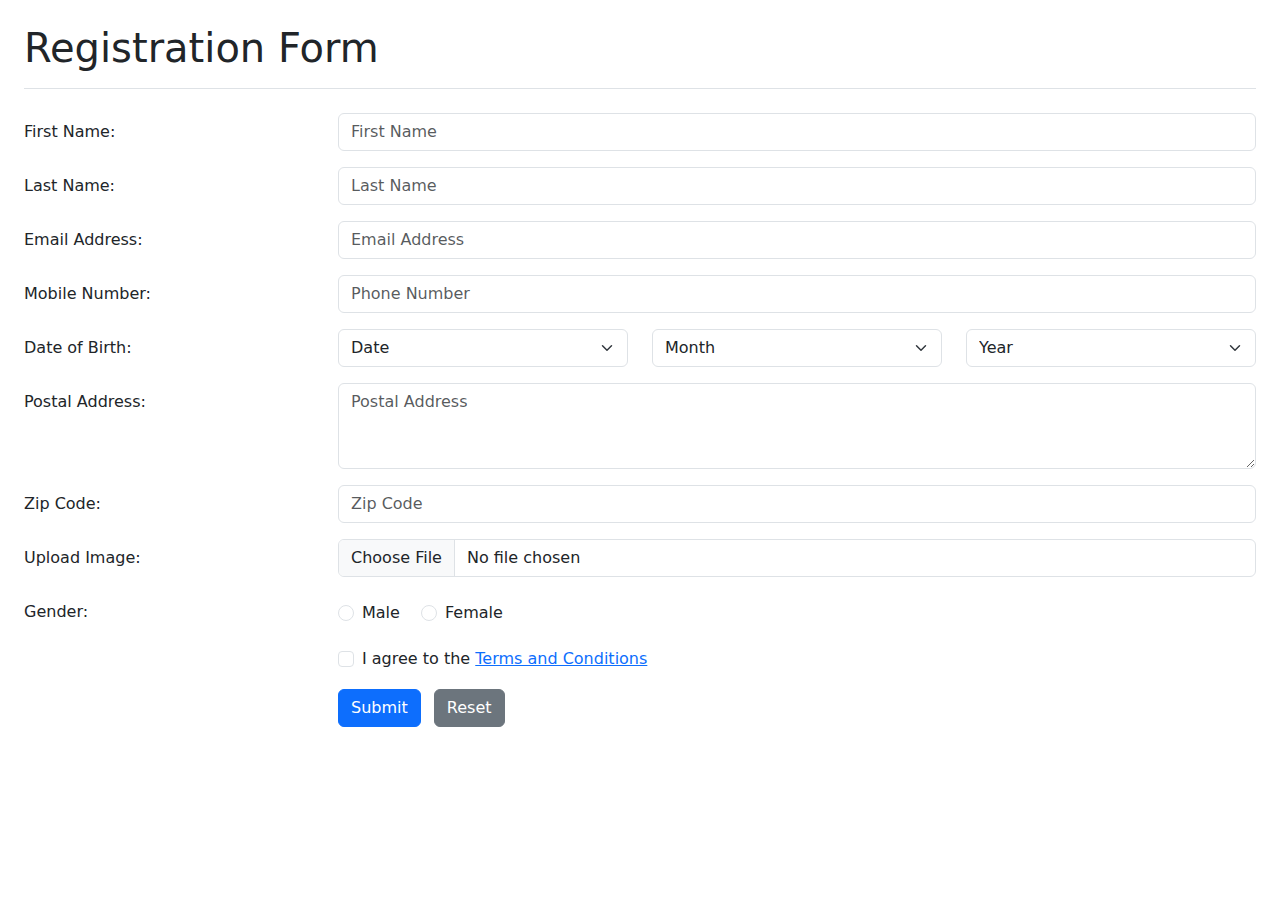
<file: login.html>
<!DOCTYPE html>
<html lang="en">
<head>
<meta charset="utf-8">
<meta name="viewport" content="width=device-width, initial-scale=1">
<title>Login</title>
<link rel="icon" type="image/x-icon" href="favicon_io/favicon.ico">
<link rel="apple-touch-icon" sizes="180x180" href="favicon_io /apple-touch-icon.png">
<link rel="icon" type="image/png" sizes="32x32" href="favicon_io /favicon-32x32.png">
<link rel="icon" type="image/png" sizes="16x16" href="favicon_io/favicon-16x16.png">

<link href="https://cdn.jsdelivr.net/npm/bootstrap@5.0.2/dist/css/bootstrap.min.css" rel="stylesheet">
<script src="https://cdn.jsdelivr.net/npm/bootstrap@5.0.2/dist/js/bootstrap.bundle.min.js"></script>
<link rel="icon" type="image/x-icon" href="favicon_io/favicon.ico">
<link rel="apple-touch-icon" sizes="180x180" href="favicon_io/apple-touch-icon.png">
<link rel="icon" type="image/png" sizes="32x32" href="favicon_io/favicon-32x32.png">
<link rel="icon" type="image/png" sizes="16x16" href="favicon_io/favicon-16x16.png">
<link rel="icon" type="image/png" sizes="192x192" href="favicon_io/android-chrome-192x192.png">
<script>
// Self-executing function
(function() {
    'use strict';
    window.addEventListener('load', function() {
        // Fetch all the forms we want to apply custom Bootstrap validation styles to
        var forms = document.getElementsByClassName('needs-validation');
        // Loop over them and prevent submission
        var validation = Array.prototype.filter.call(forms, function(form) {
            form.addEventListener('submit', function(event) {
                if (form.checkValidity() === false) {
                    event.preventDefault();
                    event.stopPropagation();
                }
                form.classList.add('was-validated');
            }, false);
        });
    }, false);
})();
</script>
</head>
<body>
<div class="m-4">
 <a href="index.html" class="navbar-brand">
  

    <h1 class="border-bottom pb-3 mb-4" >Registration Form</h1></a>
    <form class="needs-validation" action="/examples/actions/confirmation.php" method="post" novalidate>
        <div class="row mb-3">
            <label class="col-sm-3 col-form-label" for="firstName">First Name:</label>
            <div class="col-sm-9">
                <input type="text" class="form-control" id="firstName" placeholder="First Name" required>
            </div>
        </div>
        <div class="row mb-3">
            <label class="col-sm-3 col-form-label" for="lastName">Last Name:</label>
            <div class="col-sm-9">
                <input type="text" class="form-control" id="lastName" placeholder="Last Name" required>
            </div>
        </div>
        <div class="row mb-3">
            <label class="col-sm-3 col-form-label" for="emailAddress">Email Address:</label>
            <div class="col-sm-9">
                <input type="email" class="form-control" id="emailAddress" placeholder="Email Address" required>
            </div>
        </div>
        <div class="row mb-3">
            <label class="col-sm-3 col-form-label" for="phoneNumber">Mobile Number:</label>
            <div class="col-sm-9">
                <input type="number" class="form-control" id="phoneNumber" placeholder="Phone Number" required>
            </div>
        </div>        
        <div class="row mb-3">
            <label class="col-sm-3 col-form-label">Date of Birth:</label>
            <div class="col-sm-3">
                <select class="form-select" required>
                    <option value="">Date</option>
                    <option value="1">1</option>
                    <option value="2">2</option>
                    <option value="3">3</option>
                    <option value="4">4</option>
                    <option value="5">5</option>
                    <option value="6">6</option>
                    <option value="7">7</option>
                    <option value="8">8</option>
                    <option value="9">9</option>
                    <option value="10">10</option>
                    <option value="11">11</option>
                    <option value="12">12</option>
                    <option value="13">13</option>
                    <option value="14">14</option>
                    <option value="15">15</option>
                    <option value="16">16</option>
                    <option value="17">17</option>
                    <option value="18">18</option>
                    <option value="19">19</option>
                    <option value="20">20</option>
                    <option value="21">21</option>
                    <option value="22">22</option>
                    <option value="23">23</option>
                    <option value="24">24</option>
                    <option value="25">25</option>
                    <option value="26">26</option>
                    <option value="27">27</option>
                    <option value="28">28</option>
                    <option value="29">29</option>
                    <option value="30">30</option>
                    <option value="31">31</option>
                </select>
            </div>
            <div class="col-sm-3">
                <select class="form-select" required>
                    <option value="">Month</option>
                    <option value="1">January</option>
                    <option value="2">February</option>
                    <option value="3">March</option>
                    <option value="4">April</option>
                    <option value="5">May</option>
                    <option value="6">June</option>
                    <option value="7">July</option>
                    <option value="8">August</option>
                    <option value="9">September</option>
                    <option value="10">October</option>
                    <option value="11">November</option>
                    <option value="12">December</option>
                </select>
            </div>
            <div class="col-sm-3">
                <select class="form-select">
                    <option>Year</option>
                </select>
            </div>
        </div>
        <div class="row mb-3">
            <label class="col-sm-3 col-form-label" for="postalAddress">Postal Address:</label>
            <div class="col-sm-9">
                <textarea rows="3" class="form-control" id="postalAddress" placeholder="Postal Address" required></textarea>
            </div>
        </div>
        <div class="row mb-3">
            <label class="col-sm-3 col-form-label" for="ZipCode">Zip Code:</label>
            <div class="col-sm-9">
                <input type="text" class="form-control" id="ZipCode" placeholder="Zip Code" required>
            </div>
        </div>
        <div class="row mb-3">
            <label class="col-sm-3 col-form-label" for="uploadImage">Upload Image:</label>
            <div class="col-sm-9">
                <input type="file" class="form-control" id="uploadImage">
            </div>
        </div>
        <div class="row mb-3">
            <label class="col-sm-3 col-form-label">Gender:</label>
            <div class="col-sm-9 mt-2">
                <div class="form-check form-check-inline">
                    <input type="radio" class="form-check-input" name="gender" id="radioMale">
                    <label class="form-check-label" for="radioMale">Male</label>
                </div>
                <div class="form-check form-check-inline">
                    <input type="radio" class="form-check-input" name="gender" id="radioFemale">
                    <label class="form-check-label" for="radioFemale">Female</label>
                </div>
            </div>
        </div>
        <div class="row mb-3">
            <div class="col-sm-9 offset-sm-3">
                <div class="form-check">
                    <input class="form-check-input" type="checkbox" id="checkAgree" value="agree">
                    <label class="form-check-label" for="checkAgree">I agree to the <a href="#">Terms and Conditions</a></label>
                </div>
            </div>
        </div>
        <div class="row mb-3">
            <div class="col-sm-9 offset-sm-3">
                <input type="submit" class="btn btn-primary" value="Submit">
                <input type="reset" class="btn btn-secondary ms-2" value="Reset">
            </div>
        </div>
    </form>
</div>
</body>
</html>
</file>
